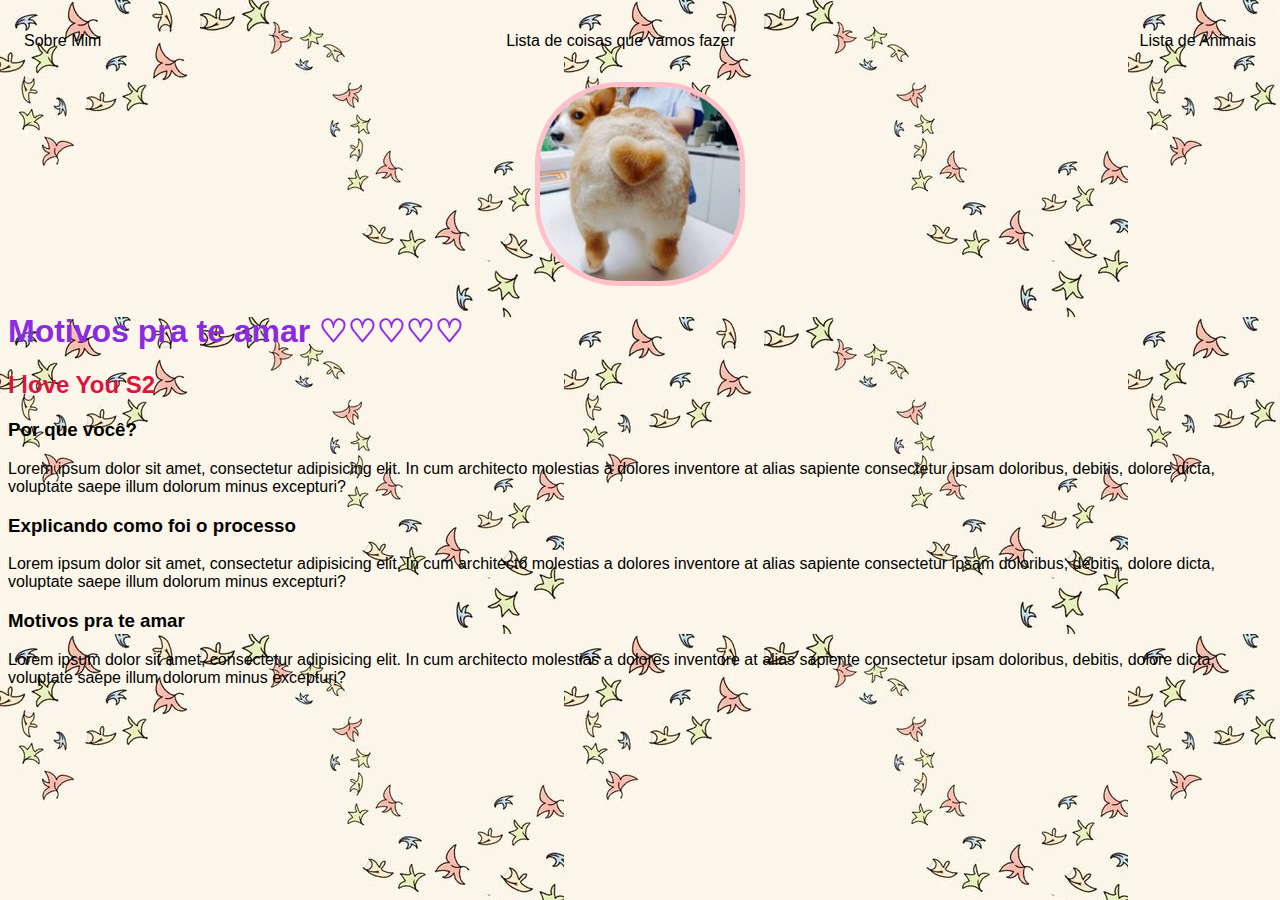
<file: easy-portifolio/index.html>
<!DOCTYPE html>
<html lang="en">
<head>
    <meta charset="UTF-8">
    <meta name="viewport" content="width=device-width, initial-scale=1.0">
    <title>Motivos para te amar</title>
    <link rel="stylesheet" href="index.css">
</head>
<body>

    <nav>
        <ul>
            <li>
                <a href="eu.html">Sobre Mim</a>
            </li>
            <li>
                <a href="coisas.html">Lista de coisas que vamos fazer</a>
            </li>
            <li>
                <a href="nomes.html">Lista de Animais</a>
            </li>
        </ul>
    </nav>
    
    <header>
        <div class="center">
            <img src="./img/motivos pra te amar.jpg">
        </div>
        <h1>Motivos pra te amar ♡♡♡♡♡</h1>
        <h2>I love You S2</h2>
    </header>

    <main>
        <section>
            <h3>Por que você?</h3>
            <p>
                Lorem ipsum dolor sit amet, consectetur adipisicing elit. In cum architecto molestias a dolores inventore at alias sapiente consectetur ipsam doloribus, debitis, dolore dicta, voluptate saepe illum dolorum minus excepturi?
            </p>
        </section>
        <section>
            <h3>Explicando como foi o processo</h3>
            <p>
                Lorem ipsum dolor sit amet, consectetur adipisicing elit. In cum architecto molestias a dolores inventore at alias sapiente consectetur ipsam doloribus, debitis, dolore dicta, voluptate saepe illum dolorum minus excepturi?
            </p>
        </section>
        <section>
            <h3>Motivos pra te amar</h3>
            <p>
                Lorem ipsum dolor sit amet, consectetur adipisicing elit. In cum architecto molestias a dolores inventore at alias sapiente consectetur ipsam doloribus, debitis, dolore dicta, voluptate saepe illum dolorum minus excepturi?
            </p>
        </section>
    </main>
</body>
</html>
</file>
<file: easy-portifolio/index.css>
body {
    color: black;
    background-image: url(./img/batatas.jpg);
    font-family: Arial, Helvetica, sans-serif;
}


ul {
    display: flex;
    justify-content: space-between;
    list-style-type: none;
    padding: 16px;
    font-family: 'Franklin Gothic Medium', 'Arial Narrow', Arial, sans-serif;
}

a {
    color: black;
    text-decoration: none;
}

img {
    width: 200px;
    border-radius: 40%;
    border: 5px solid pink;
}

.center {
    text-align: center;
}

h1 {
    color:blueviolet
}

h2 {
    color:crimson
}
</file>
